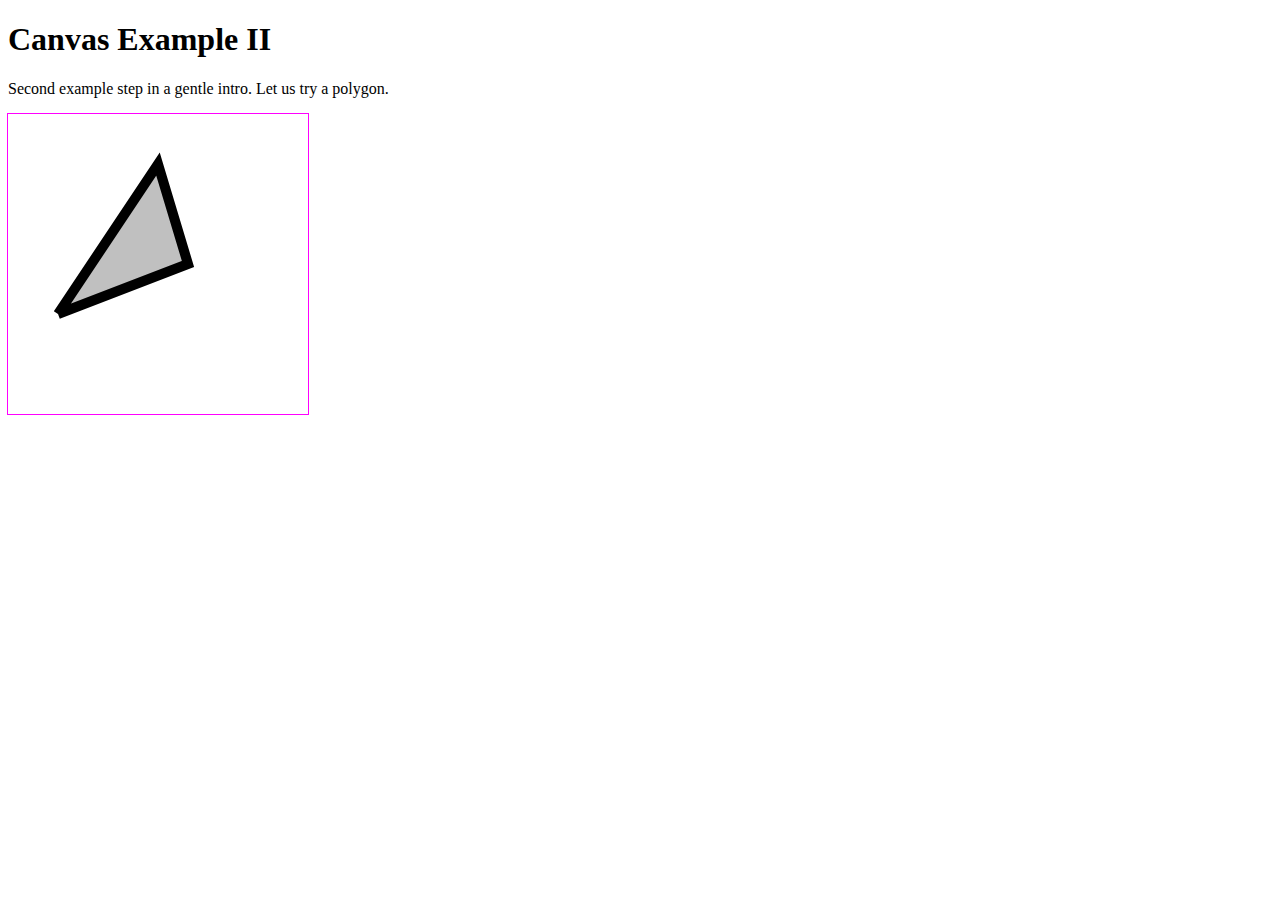
<file: JS.can.0/index.html>
<!doctype html>
<html language="en">
    <!-- nmlCanvas1.html -->
    <head>
        <meta charset="utf-8"/>
        <title>Canvas Example II</title>
        <script type='module' src="nmlCanvas1.js"></script>
    </head>
    <body>
        <h1>Canvas Example II</h1>
        <p>
            Second example step in a gentle intro.
            Let us try a polygon.
        </p>
        <canvas id="myCanvas" width="300" height="300"
                style="outline: 1px solid magenta;">
            <p>Powered by &html; canvas</p>
        </canvas>
    </body>
</html>
</file>
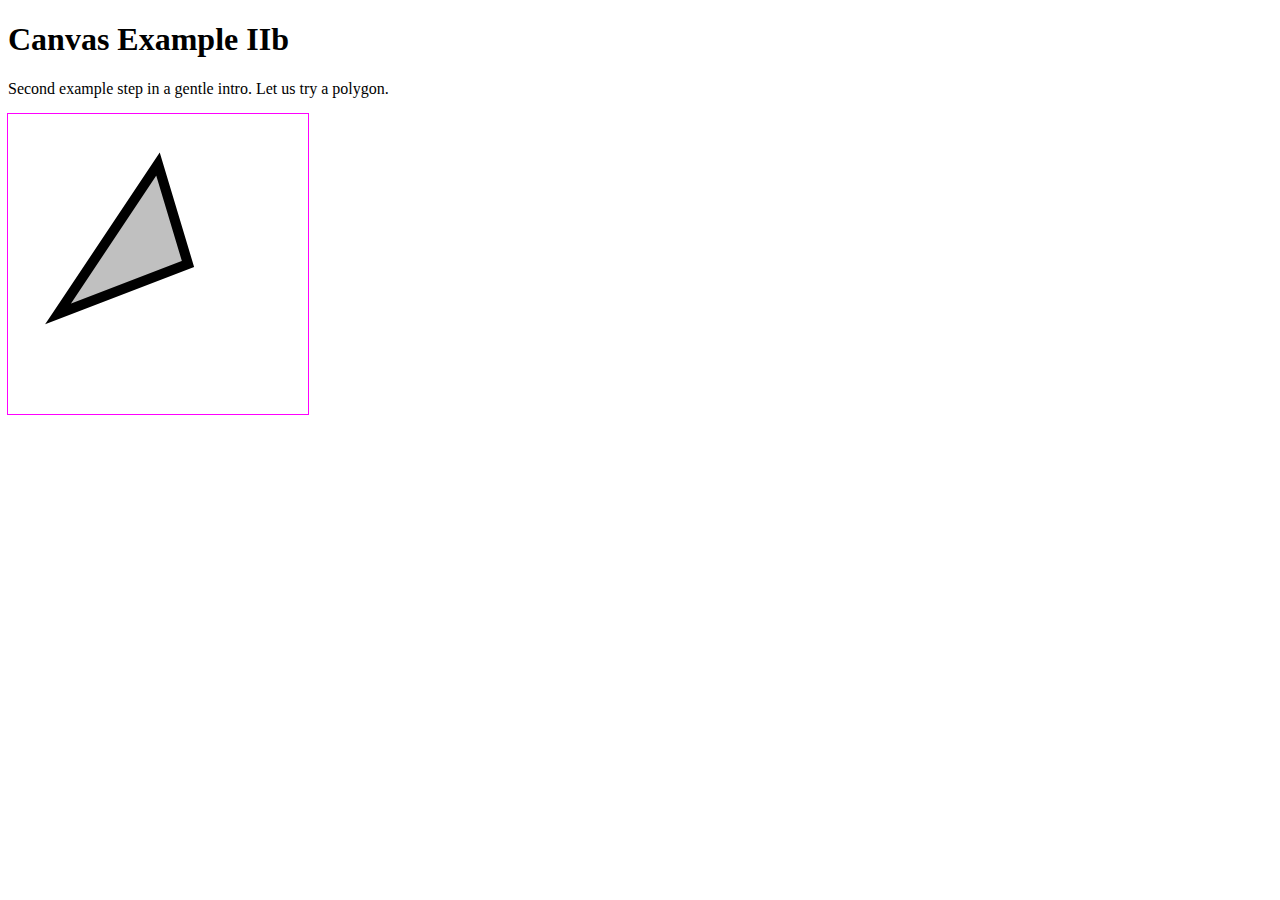
<file: JS.can.1/index.html>
<!doctype html>
<html language="en">
    <!-- nmlCanvas1.html -->
    <head>
        <meta charset="utf-8"/>
        <title>Canvas Example II</title>
        <script type='module' src="nmlCanvas2.js"></script>
    </head>
    <body>
        <h1>Canvas Example IIb</h1>
        <p>
            Second example step in a gentle intro.
            Let us try a polygon.
        </p>
        <canvas id="myCanvas" width="300" height="300"
                style="outline: 1px solid magenta;">
            <p>Powered by &html; canvas</p>
        </canvas>
    </body>
</html>
</file>
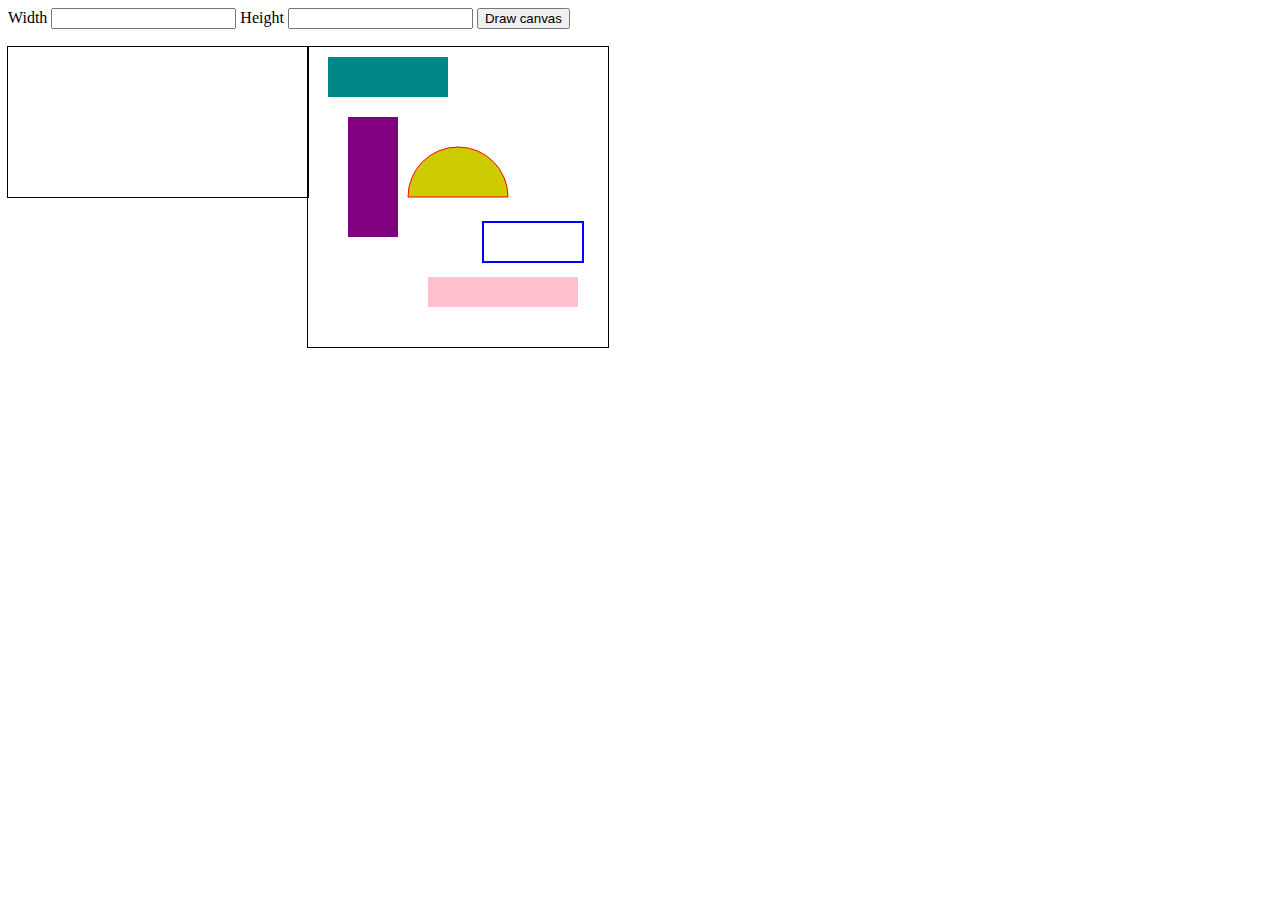
<file: JS.can.2/index.html>
<!doctype html>
<html lang="en">
<head>
    <meta charset="UTF-8">
    <meta name="viewport" content="width=device-width, initial-scale=1.0">
    <link rel="stylesheet" href="./style.css">
    <script type="module" src="./canvasToolbox.js"></script>

    <title>Canvas toolbox</title>
</head>
<body>
    <div>
        <label>Width</label>
        <input type="text" id="width">
        <label>Height</label>
        <input type="text" id="height">
        <button id="draw">Draw canvas</button>
    </div>
    <br>
    <div id="container">
        <div id="canvas1Container"><canvas id="canvas1"></canvas></div>
        <div id="canvas2Container"><canvas id="canvas2" width="300" height="300"></canvas></div>
    </div>
</body>
</html>
</file>
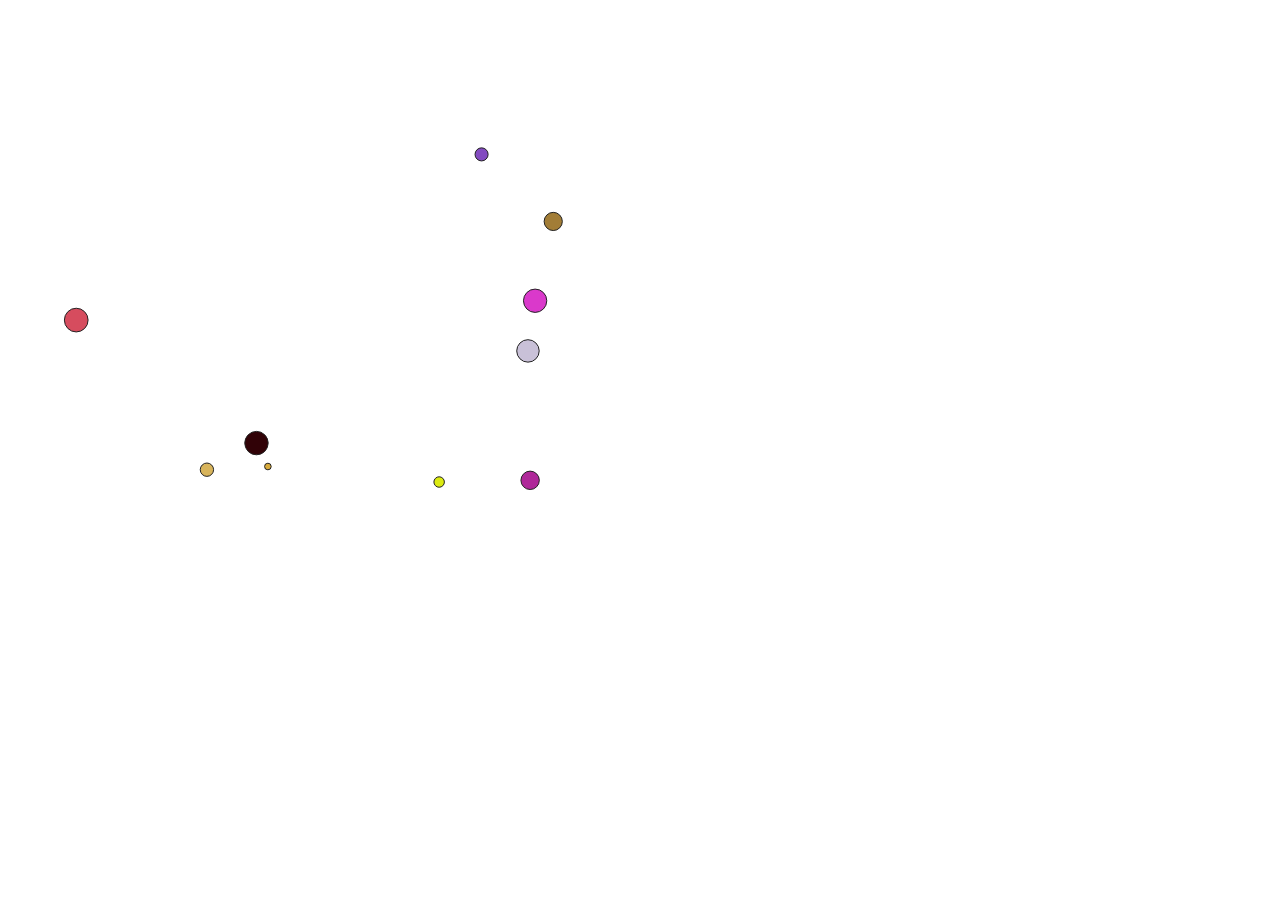
<file: JS.Anim.N0/jsanimN0.html>
<!DOCTYPE html>
<html lang="en">
<head>
    <meta charset="UTF-8">
    <meta name="viewport" content="width=device-width, initial-scale=1.0">
    <script src="./jsanimN0.js" type="module"></script>
    <title>Disks moving</title>

    <canvas id="canvasDisk" height="500" width="600"></canvas>
</head>
<body>
    
</body>
</html>
</file>
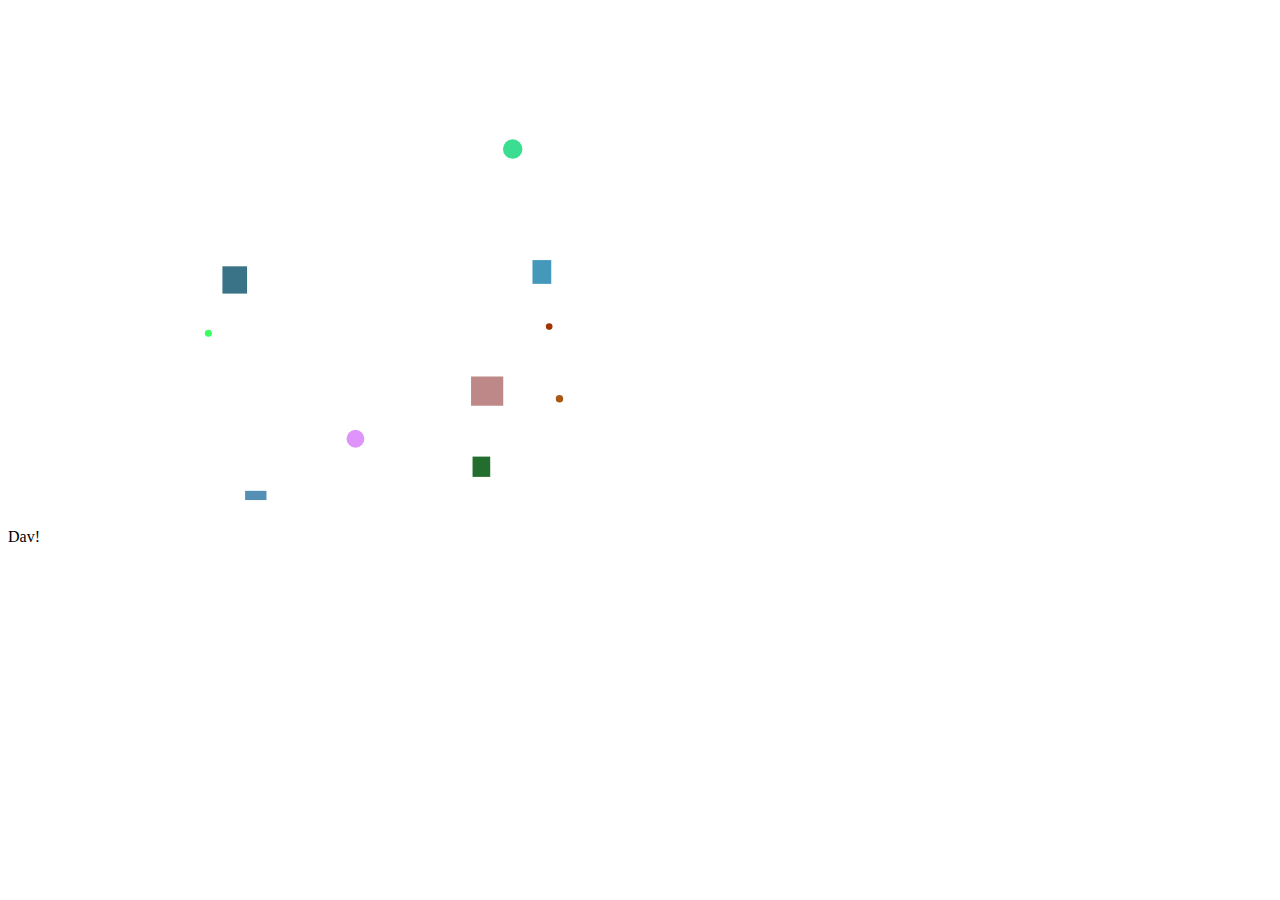
<file: JS.Anim.N2/jsanimN2.html>
<!DOCTYPE html>
<html lang="en">

  <head>
    <meta charset="UTF-8">
    <meta name="viewport" content="width=device-width, initial-scale=1.0">
    <script src="./jsanimN2.js" type="module"></script>
    <title>Disks absorbing</title>
    <canvas id="canvasDisk" height="500" width="600"></canvas>
  </head>
  <p>Dav!</p>

  <body>
  </body>

</html>
</file>
<file: JS.can.2/style.css>
#container{
    display: flex;
    flex-direction: row;
}

#canvas1, #canvas2{
    outline: 1px solid black;
}
</file>
